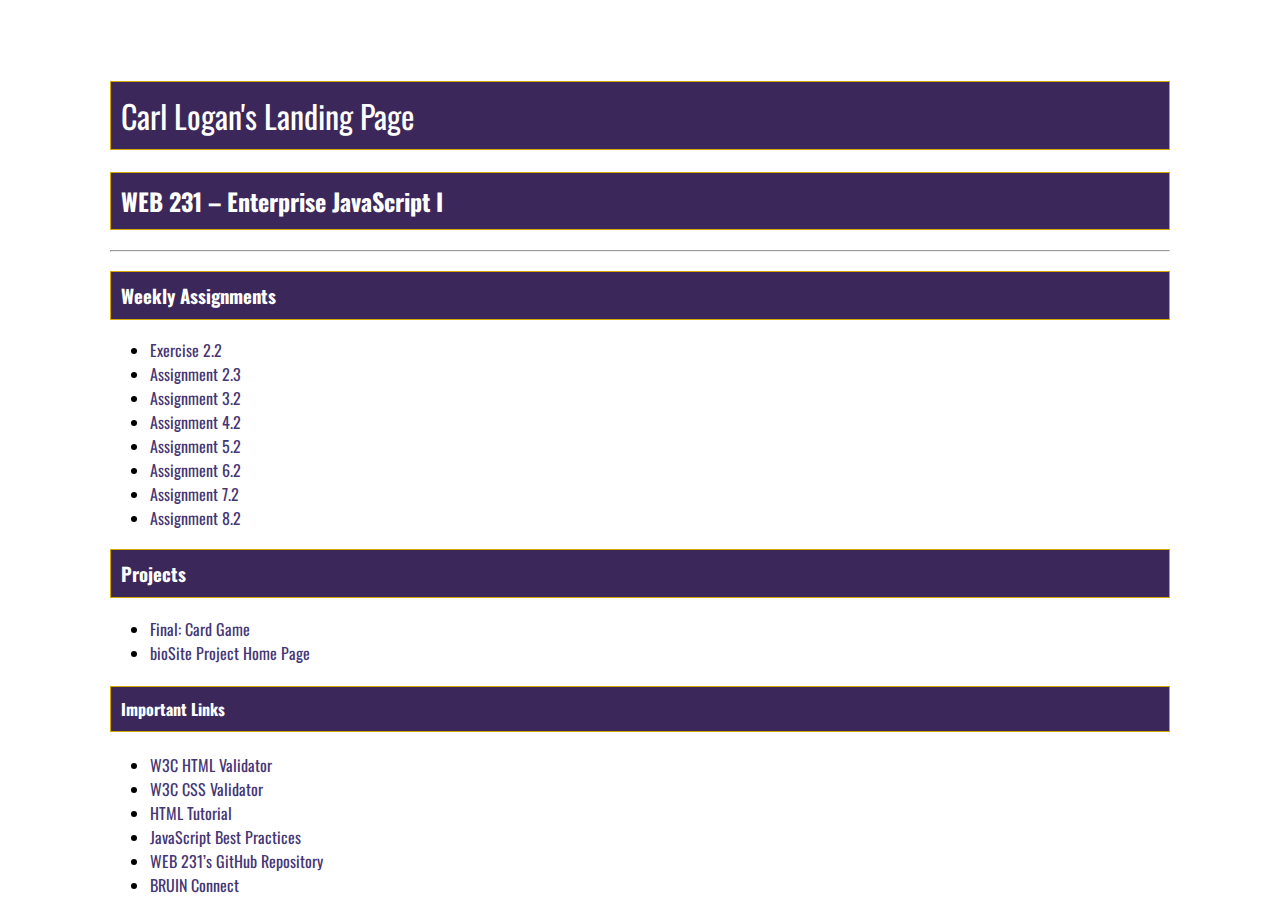
<file: index.html>
<!--
    Title: index.html
    Author: Carl Logan
    Date: 5/23/2022
    Description: Landing page for WEB 231 assignments.
-->
<!DOCTYPE html>
<html lang="en">
    <head>
        <title>WEB 231 – Enterprise JavaScript I</title>
        <link rel="stylesheet" type="text/css" href="global.css">
        <link rel="stylesheet" type="text/css" href="site.css">
        <link rel="preconnect" href="https://fonts.googleapis.com">
        <link rel="preconnect" href="https://fonts.gstatic.com" crossorigin>
        <link href="https://fonts.googleapis.com/css2?family=Oswald:wght@200;300;400;500;600;700&display=swap" rel="stylesheet">
    </head>
    <body>
        <div id="container">
            <!-- Page heading -->
            <h1>Carl Logan's Landing Page</h1>
            <!-- Course title -->
            <h2>WEB 231 – Enterprise JavaScript I</h2>
            <hr>
            <!-- List of links to the assignments for each week -->
            <h3>Weekly Assignments</h3>
            <ul>
                <li><a href="week-2/Logan-exercise2.html">Exercise 2.2</a></li>
                <li><a href="week-2/Logan-payroll.html">Assignment 2.3</a></li>
                <li><a href="week-3/Logan-temp-conversion.html">Assignment 3.2</a></li>
                <li><a href="week-4/Logan-number-game.html">Assignment 4.2</a></li>
                <li><a href="week-5/Logan-sequence-game.html">Assignment 5.2</a></li>
                <li><a href="week-6/Logan-in-n-out-books.html">Assignment 6.2</a></li>
                <li><a href="week-7/Logan-javazon.html">Assignment 7.2</a></li>
                <li><a href="week-8/Logan-alphabet-game.html">Assignment 8.2</a></li>
            </ul>
            <!-- Major projects -->
            <h3>Projects</h3>
            <ul>
                <!-- Final Projects - Week 9 -->
                <li><a href="week-9/Logan-card-game.html">Final: Card Game</a></li>
                <li><a href="https://carlloganjr.github.io/bioSite/">bioSite Project Home Page</a></li>
            </ul> 
            <!-- Reference material -->        
            <h4>Important Links</h4>  
            <ul>
                <li>
                    <a href="https://validator.w3.org/">W3C HTML Validator</a>
                </li>
                <li>
                    <a href="http://jigsaw.w3.org/css-validator/">
                        W3C CSS Validator</a>
                </li>
                <li>
                    <a href="https://www.w3schools.com/html/">HTML Tutorial</a>
                </li>
                <li>
                    <a href="https://www.w3schools.com/js/js_best_practices.asp">
                        JavaScript Best Practices</a>
                </li>
                <li>
                    <a href="https://github.com/buwebdev/web-231">
                        WEB 231’s GitHub Repository</a>
                </li>
                <li>
                    <a href="https://bruinconnect.bellevue.edu/">
                        BRUIN Connect</a>
                </li>
            </ul> 
        </div>
    </body>
</html>
</file>
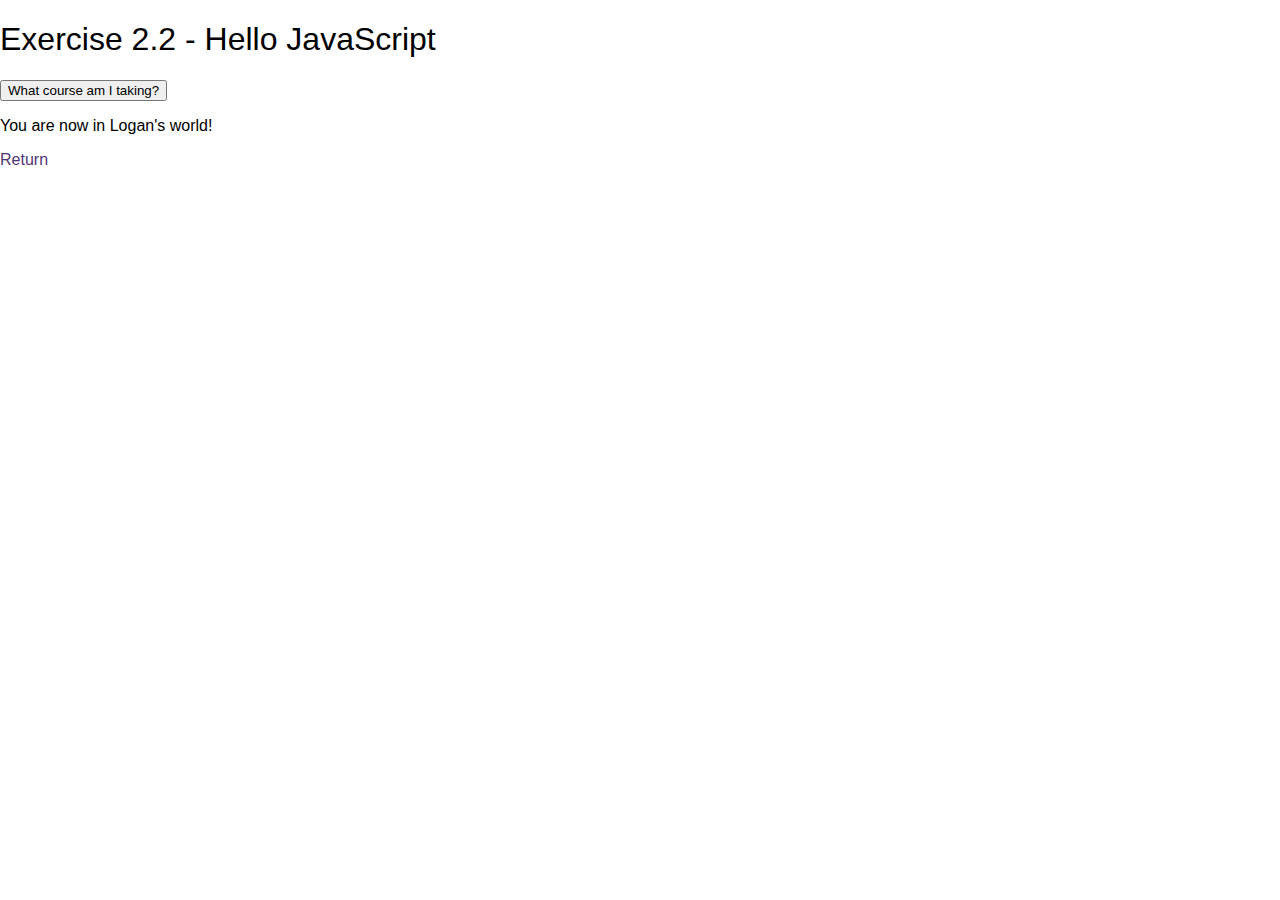
<file: week-2/Logan-exercise2.html>
<!--
    Title: Logan-exercise2.html
    Author: Carl Logan
    Date: 5/30/2022
    Description: Exercise 2 - Hello JavaScript. Learning to use javascript in
                 an HTML file with event listeners.     
-->
<!DOCTYPE html>
<html lang="en">
  <head>
    <title>WEB 231 – Enterprise JavaScript I</title>
    <link rel="stylesheet" type="text/css" href="../global.css">
  </head>
  <body>
    <!-- The assignment title for WEB 231 week-2 -->
    <h1>Exercise 2.2 - Hello JavaScript</h1>
    <!-- Button used to initiate the event for the alert -->
    <button id="btnMyCourse">What course am I taking?</button>
    <!-- This paragraph will have inner text modified using JavaScript -->
    <p id="txtMyWorld"></p>
    <!-- This link will return to the course landing page -->
    <a class="return-home" href="../index.html">Return</a>

    <!-- Include all JavaScript for this exercise within the following 
        script tags 
    -->
    <script>
      // Variable txtMyWorld will capture the paragraph element for use
      const txtMyWorld = document.getElementById('txtMyWorld');
      // Variable btnMyCourse will capture the button element for use
      const btnMyCourse = document.getElementById('btnMyCourse');
      // Variable studentLastName holds the last name of a student
      const studentLastName = "Logan";
      
      // Modify the text inside of the p element with the 'txtMyWorld' id
      txtMyWorld.innerHTML = `You are now in ${studentLastName}\'s world!`;
      // When button.btnMyCourse is clicked an alert is triggered
      btnMyCourse.addEventListener("click", function() {
      alert("WEB 231 – Enterprise JavaScript I")
      });
    </script>
  </body>
</html>
</file>
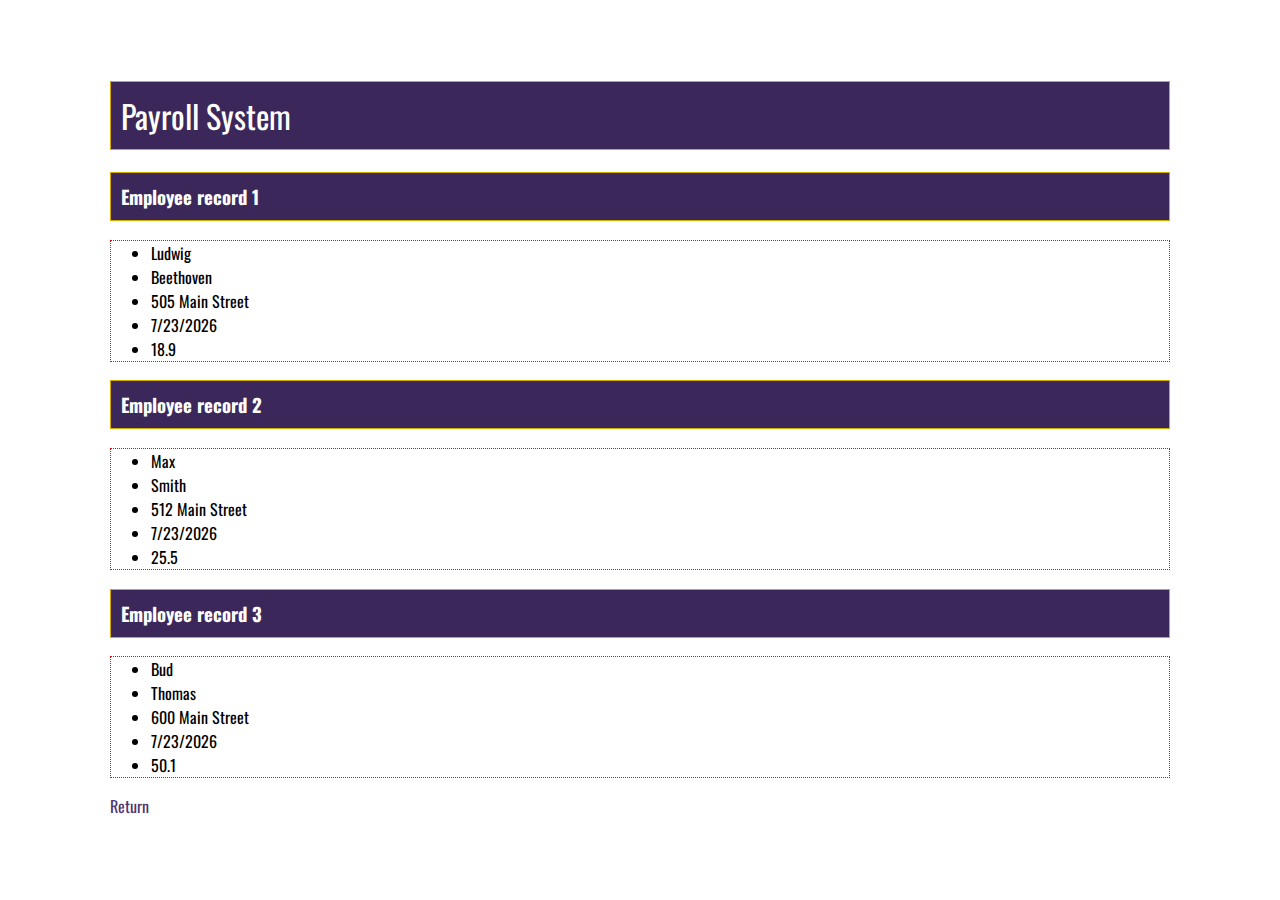
<file: week-2/Logan-payroll.html>
<!--
    Title: Logan-payroll.html
    Author: Carl Logan
    Date: 5/30/2022
    Description: Exercise 2 - Hello JavaScript. Learning to use javascript in
                 an HTML file with event listeners.     
-->
<!DOCTYPE html>
<html lang="en">
  <head>
    <title>WEB 231 – Enterprise JavaScript I</title>
    <link rel="stylesheet" type="text/css" href="../site.css">
    <link rel="stylesheet" type="text/css" href="../global.css">
    <link rel="stylesheet" type="text/css" href="Logan-payroll.css">
    <link rel="preconnect" href="https://fonts.googleapis.com">
    <link rel="preconnect" href="https://fonts.gstatic.com" crossorigin>
    <link href="https://fonts.googleapis.com/css2?family=Oswald:wght@200;300;400;500;600;700&display=swap" rel="stylesheet">
  </head>
  <body>
    <div id="container">
      <h1 id="payroll-header">Payroll System</h1>
      <h3>Employee record 1</h3>
      <ul>
        <li id="txtFirstNameLudwig"></li>
        <li id="txtLastNameBeethoven"></li>
        <li id="txtAddressLudwig"></li>
        <li id="txtHireDateLudwig"></li>
        <li id="txtPayRateLudwig"></li>
      </ul>
      <h3>Employee record 2</h3>
      <ul>
        <li id="txtFirstNameMax"></li>
        <li id="txtLastNameSmith"></li>
        <li id="txtAddressMax"></li>
        <li id="txtHireDateMax"></li>
        <li id="txtPayRateMax"></li>
      </ul>
      <h3>Employee record 3</h3>
      <ul>
        <li id="txtFirstNameBud"></li>
        <li id="txtLastNameThomas"></li>
        <li id="txtAddressBud"></li>
        <li id="txtHireDateBud"></li>
        <li id="txtPayRateBud"></li>
      </ul>
      <a class="return-home" href="../index.html">Return</a>
    </div>

    <script>
      // Today's date formatted as XX/XX/XXXX
      const today = new Date().toLocaleDateString("en-US", "numeric"); 
      // Object for "Employee record 1"
      const employee1 = {
              txtFirstNameLudwig: "Ludwig", 
              txtLastNameBeethoven: "Beethoven", 
              txtAddressLudwig: "505 Main Street",
              txtHireDateLudwig: today, 
              txtPayRateLudwig: 18.914.toFixed(1)
            };
      // Object for "Employee record 2"
      const employee2 = {
              txtFirstNameMax: "Max", 
              txtLastNameSmith: "Smith", 
              txtAddressMax: "512 Main Street",
              txtHireDateMax: today, 
              txtPayRateMax: 25.54.toFixed(1)
            };
      // Object for "Employee record 3"
      const employee3 = {
              txtFirstNameBud: "Bud", 
              txtLastNameThomas: "Thomas", 
              txtAddressBud: "600 Main Street",
              txtHireDateBud: today, 
              txtPayRateBud: 50.123.toFixed(1)
            }; 
    
      /* 
        This function takes the employee object and modifies the list
        item element to include the value for each corresponding key.
      */
      function listEmployee(employee) {
        for(const [key, value] of Object.entries(employee)) {
          document.getElementById(`${key}`).innerHTML = value;
        };
      }

      // call this function to populate under ordered list for employee 1
      listEmployee(employee1);
      // call this function to populate under ordered list for employee 2
      listEmployee(employee2);
      // call this function to populate under ordered list for employee 3
      listEmployee(employee3);
    </script>
  </body>
</html>
</file>
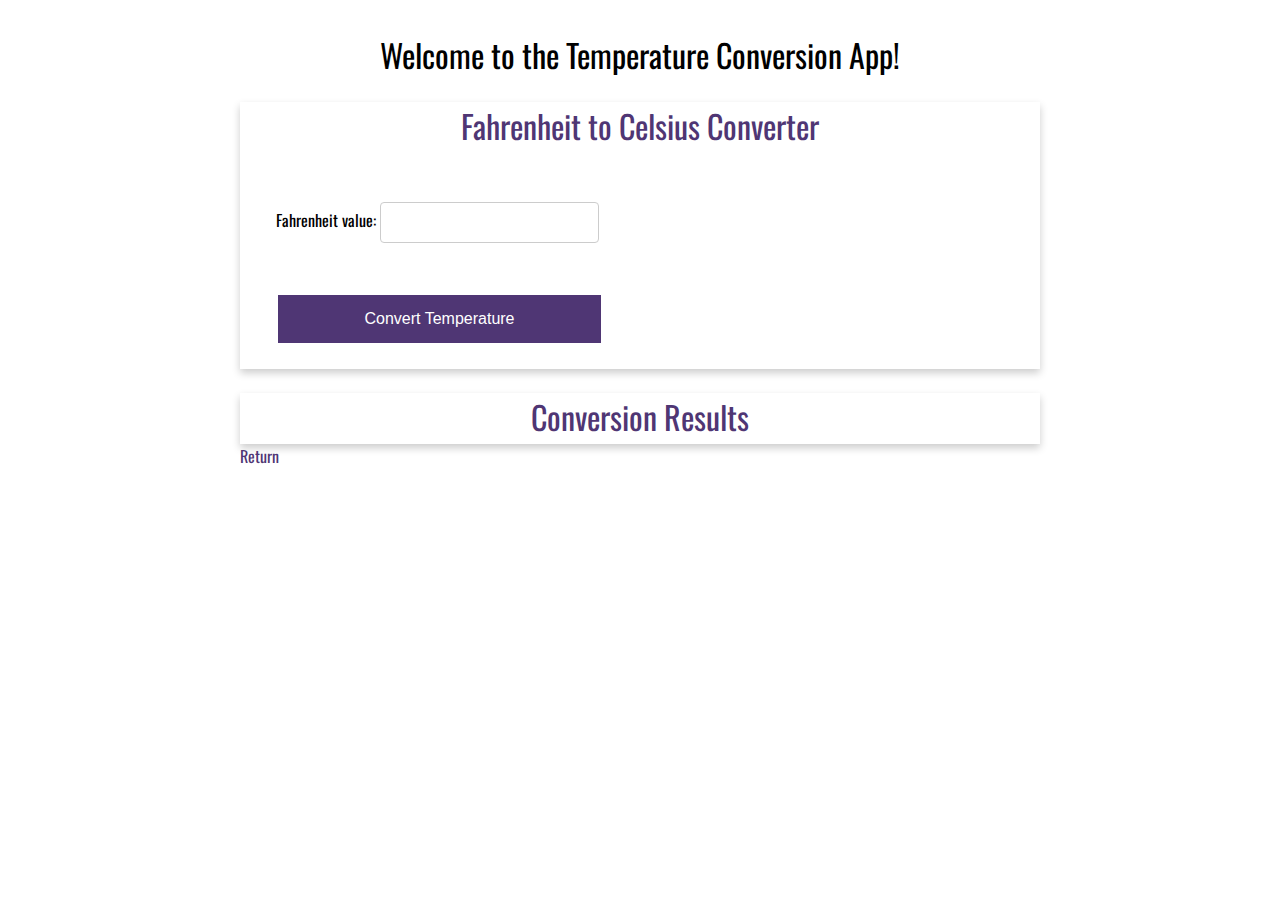
<file: week-3/Logan-temp-conversion.html>
<!--
    Title: Logan-temp-conversion.html
    Author: Carl Logan
    Date: 6/6/2022
    Description: HTML and script for temp conversion app.
-->
<!DOCTYPE html>
<html lang="en">
    <head>
        <title>WEB 231 – Enterprise JavaScript I</title>
        <link rel="stylesheet" type="text/css" href="../global.css">
        <link rel="stylesheet" type="text/css" href="Logan--temp-conversion.css">        
        <link rel="preconnect" href="https://fonts.googleapis.com">
        <link rel="preconnect" href="https://fonts.gstatic.com" crossorigin>
        <link href="https://fonts.googleapis.com/css2?family=Oswald:wght@200;300;400;500;600;700&display=swap" rel="stylesheet">
    </head>
   <body>
     <div id="container">
       <h1 class="app-header">Welcome to the Temperature Conversion App!</h1>
       <!-- container to hold the form inputs -->
       <div class="card">
         <!-- Title for the card -->
         <div class="card-title">
          Fahrenheit to Celsius Converter
         </div>
         <!-- Content container for the card -->
         <div class="card-content">
           <!-- Container for the form -->
          <div class="form">
            <!-- Form field containing a text input to capture user values -->
            <div class="form-field">
              <label for="txtFahrenheit">Fahrenheit value:</label>
              <input type="text" id="txtFahrenheit" 
              name="txtFahrenheit" class="input">
            </div>
            <!-- Form field containing a button to trigger an event -->
            <div class="form-field">
              <button class="btn btn-primary full-width" id="btnConversion">
                Convert Temperature
              </button>
            </div>
          </div>
        </div>
       </div>
       <!-- This card will contain the results from the input #txtFahrenheit -->
       <div class="card">
        <div class="card-title">
          Conversion Results
         </div>
         <!-- Results will be shown here -->
         <div class="card-content" id="convertedTemp"></div>
       </div>
        <!-- This link will return to the course landing page -->
        <a class="return-home" href="../index.html">Return</a>
     </div>
     <!-- JavaScript for the input and button  -->
     <script>
       // onclick event to trigger the arrow function
       document.getElementById("btnConversion").onclick = () => {
         // capture the value from the input
        const fahrenheit = document.getElementById("txtFahrenheit").value;
        // convert the fahrenheit value
        let convertedTemp = ((parseFloat(fahrenheit) - 32) / 1.8).toFixed(2);
        // modify the #convertedTemp under Conversion Results 
        document.getElementById("convertedTemp").innerHTML = convertedTemp;
       }
     </script>
   </body>
</html>
</file>
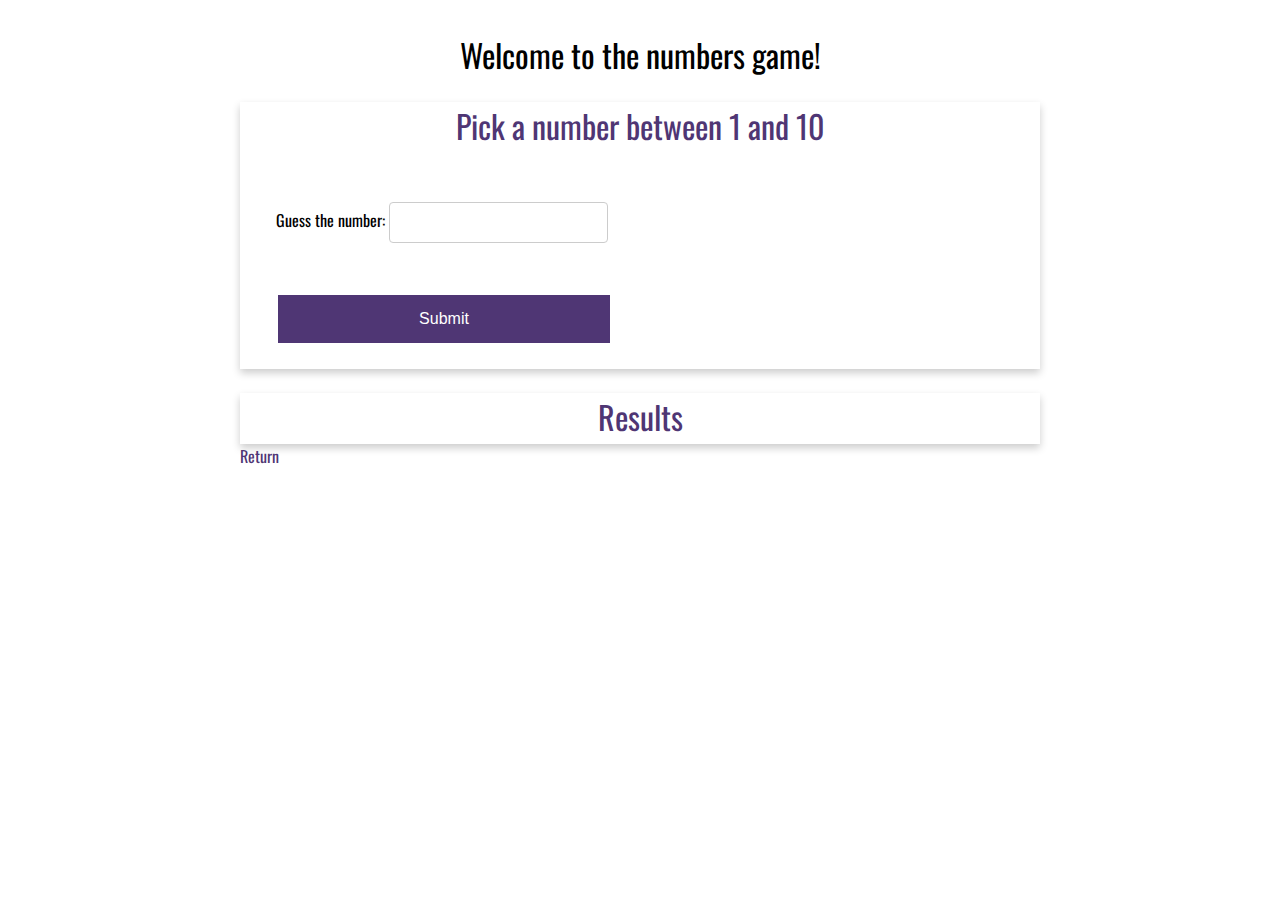
<file: week-4/Logan-number-game.html>
<!--
    Title: Logan-number-game.html
    Author: Carl Logan
    Date: 6/13/2022
    Description: Assignment 4.2 - Number Guessing Game     
-->
<!DOCTYPE html>
<html lang="en">
  <head>
    <title>WEB 231 – Enterprise JavaScript I</title>
    <link rel="stylesheet" type="text/css" href="../global.css">
    <link rel="stylesheet" type="text/css" href="Logan-number-game.css">
    <link rel="preconnect" href="https://fonts.googleapis.com">
    <link rel="preconnect" href="https://fonts.gstatic.com" crossorigin>
    <link href="https://fonts.googleapis.com/css2?family=Oswald:wght@200;300;400;500;600;700&display=swap" rel="stylesheet">
  </head>
  <body>
    <div id="container">
      <h1 class="app-header">Welcome to the numbers game!</h1>
      <!-- container to hold the form inputs -->
      <div class="card">
        <!-- Title for the card -->
        <div class="card-title">
          Pick a number between 1 and 10
        </div>
        <!-- Content container for the card -->
        <div class="card-content">
          <!-- Container for the form -->
         <div class="form">
           <!-- Form field containing a text input to capture user values -->
           <div class="form-field">
             <label for="txtMyNumber">Guess the number:</label>
             <input type="text" id="txtMyNumber" 
             name="txtMyNumber" class="input">
           </div>
           <!-- Form field containing a button to trigger an event -->
           <div class="form-field">
             <button class="btn btn-primary full-width" id="btnSubmit">
              Submit
             </button>
           </div>
         </div>
       </div>
      </div>
      <!-- This card will contain the results from the input #txtFahrenheit -->
      <div class="card">
       <div class="card-title">
         Results
        </div>
        <!-- Results will be shown here -->
        <div class="card-content" id="result"></div>
      </div>
       <!-- This link will return to the course landing page -->
       <a class="return-home" href="../index.html">Return</a>
    </div>
    <script>
      //generate a random number between 1 and 10
      const rnd = Math.floor((Math.random() * 10) + 1);
      // grab the container for the result
      const result = document.getElementById("result");

      // onclick event to trigger the arrow function
      document.getElementById("btnSubmit").onclick = () => {
        // capture the user input
        let myNumber = document.getElementById("txtMyNumber").value;
        /* 
          determine if the user input is number between 1 and 10.
          if the number is less than 0 or greater than 10, ask the
          user to pick another number
        */
        if(myNumber <= 0 || myNumber >= 11) {
          result.innerHTML = "Please pick a number between 1 and 10";
        }
        // determine if the user input is less than the random number
        else if (myNumber > rnd) {
          result.innerHTML = `The number is less than ${myNumber}`;
        }
        // determine if the user input is greater than the random number
        else if (myNumber < rnd) {
          result.innerHTML = `The number is greater than ${myNumber}`;
        }
        // determine if the user input is equal to the random number
        else if (myNumber == rnd) {
          result.innerHTML = "Congratulations! You picked the correct number!";
        }
        /* 
          if the user input is anything other than a number, ask the user
          to pick another number
        */
        else {
          result.innerHTML = "Please pick a number between 1 and 10";
        }
      }
    </script>
  </body>
</html>
</file>
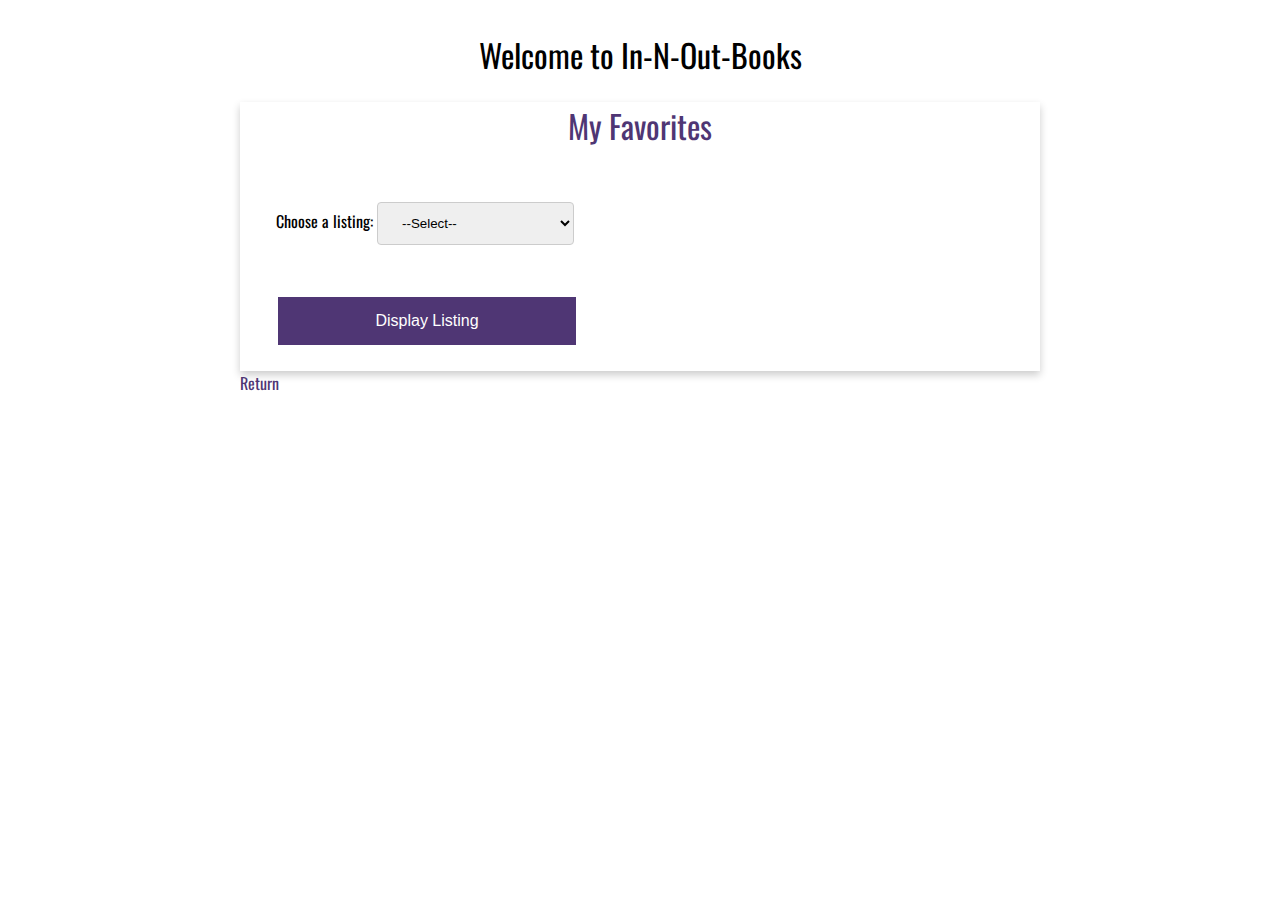
<file: week-6/Logan-in-n-out-books.html>
<!--
    Title: Logan-in-n-out-books.html
    Author: Carl Logan
    Date: 6/28/2022
    Description: Assignment 6.2 - In-N-Out-Books     
-->
<!DOCTYPE html>
<html lang="en">
  <head>
    <title>WEB 231 – Enterprise JavaScript I</title>
    <link rel="stylesheet" type="text/css" href="../global.css">
    <link rel="stylesheet" type="text/css" href="Logan-in-n-out-books.css">
    <link rel="preconnect" href="https://fonts.googleapis.com">
    <link rel="preconnect" href="https://fonts.gstatic.com" crossorigin>
    <link href="https://fonts.googleapis.com/css2?family=Oswald:wght@200;300;400;500;600;700&display=swap" rel="stylesheet">
  </head>
  <body>
    <div id="container">
      <h1 class="app-header">Welcome to In-N-Out-Books</h1>
      <!-- container to hold the form inputs -->
      <div class="card">
        <!-- Title for the card -->
        <div class="card-title">
          My Favorites
        </div>
        <!-- Content container for the card -->
        <div class="card-content">
          <!-- Container for the form -->
         <div class="form">
           <!-- Form field containing a text input to capture user values -->
           <div class="form-field">
             <label for="favoriteList">Choose a listing:</label>
             <!-- Drop down menu with options to be selected by the user -->
             <select id="favoriteList" 
             name="favoriteList" class="drop-down-menu">
             <option value="select">--Select--</option>
             <option value="books">Top 3 Favorite Books</option>
             <option value="authors">Top 3 Favorite Authors</option>
            </select>
           </div>
           <!-- Form field containing a button to trigger an event -->
           <div class="form-field">
             <button class="btn btn-primary full-width" id="btnDisplayListing">
              Display Listing
             </button>
           </div>
         </div>
       </div>
      </div>

      <!-- This card will contain the results for Top 3 Favorite Books -->
      <div id="favorite-books">
        <div class="card-title">
            Top 3 Favorite Books
        </div>
        <div class="card-content">
            <table id="books">
                <thead>
                    <tr>
                        <th>ISBN</th>
                        <th>Title</th>
                        <th>Pages</th>
                    </tr>
                </thead>
                <tbody id="tableBooks"></tbody>
            </table>
        </div>
      </div>

      <!-- This card will contain the results for Top 3 Favorite Authors -->
      <div id="favorite-authors">
        <div class="card-title">
            Top 3 Favorite Authors
        </div>
        <div class="card-content">
            <table id="authors">
                <thead>
                    <tr>
                        <th>Name</th>
                        <th>Genre</th>
                    </tr>
                </thead>
                <tbody id="tableAuthors"></tbody>
            </table>
        </div>
      </div>

      <div id="message" class="card">
        <div class="card-title">
          Please make a selection.
      </div>
      </div>

       <!-- This link will return to the course landing page -->
       <a class="return-home" href="../index.html">Return</a>
    </div>
    <script>
      const DUNE = {isbn: "044100590X", title: "Dune", pages: "528"};
      const EMPYRION = {isbn: "0310205093", title: "Empyrion", pages: "480"};
      const EMPRISE = {isbn: "1612424546", title: "Emprise", pages: "358"};

      const CARD = {name: "Orson Scott Card", genre: "Science Fiction"};
      const HERBERT = {name: "Frank Herbert", genre: "Science Fiction"};
      const LAWHEAD = {name: "Stephen R. Lawhead", genre: "Fantasy"};

      let books = document.getElementById("favorite-books");
      let authors = document.getElementById("favorite-authors");
      let select = document.getElementById("message");

      books.style.display = "none";
      authors.style.display = "none";
      select.style.display = "none";

      const choice = document.getElementById("favoriteList");
      let sequenceResult = document.getElementById("result");
      const tableBooks = document.getElementById("tableBooks");
      const tableAuthors = document.getElementById("tableAuthors");

      function bookDisplay(book) {
        tableBooks.innerHTML += "<tr><td>" + book.isbn + "</td><td>" + 
        book.title + "</td><td>" + book.pages + "</td></tr>";
      }

      function authorDisplay(author) {
        tableAuthors.innerHTML += "<tr><td>" + author.name + "</td><td>" 
        + author.genre + "</td></tr>";
      }

      bookDisplay(DUNE);
      bookDisplay(EMPYRION);
      bookDisplay(EMPRISE);

      authorDisplay(CARD);
      authorDisplay(HERBERT);
      authorDisplay(LAWHEAD); 

      // onclick event to trigger the arrow function
      document.getElementById("btnDisplayListing").onclick = () => {
        if(choice.value == "books") {
          select.style.display = "none";
          authors.style.display = "none";
          books.style.display = "block";
        }
        else if(choice.value == "authors") {
          select.style.display = "none";
          books.style.display = "none";
          authors.style.display = "block";          
        }
        else {
          books.style.display = "none";
          authors.style.display = "none";
          select.style.display = "block";
        }
      }
    </script>
  </body>
</html>
</file>
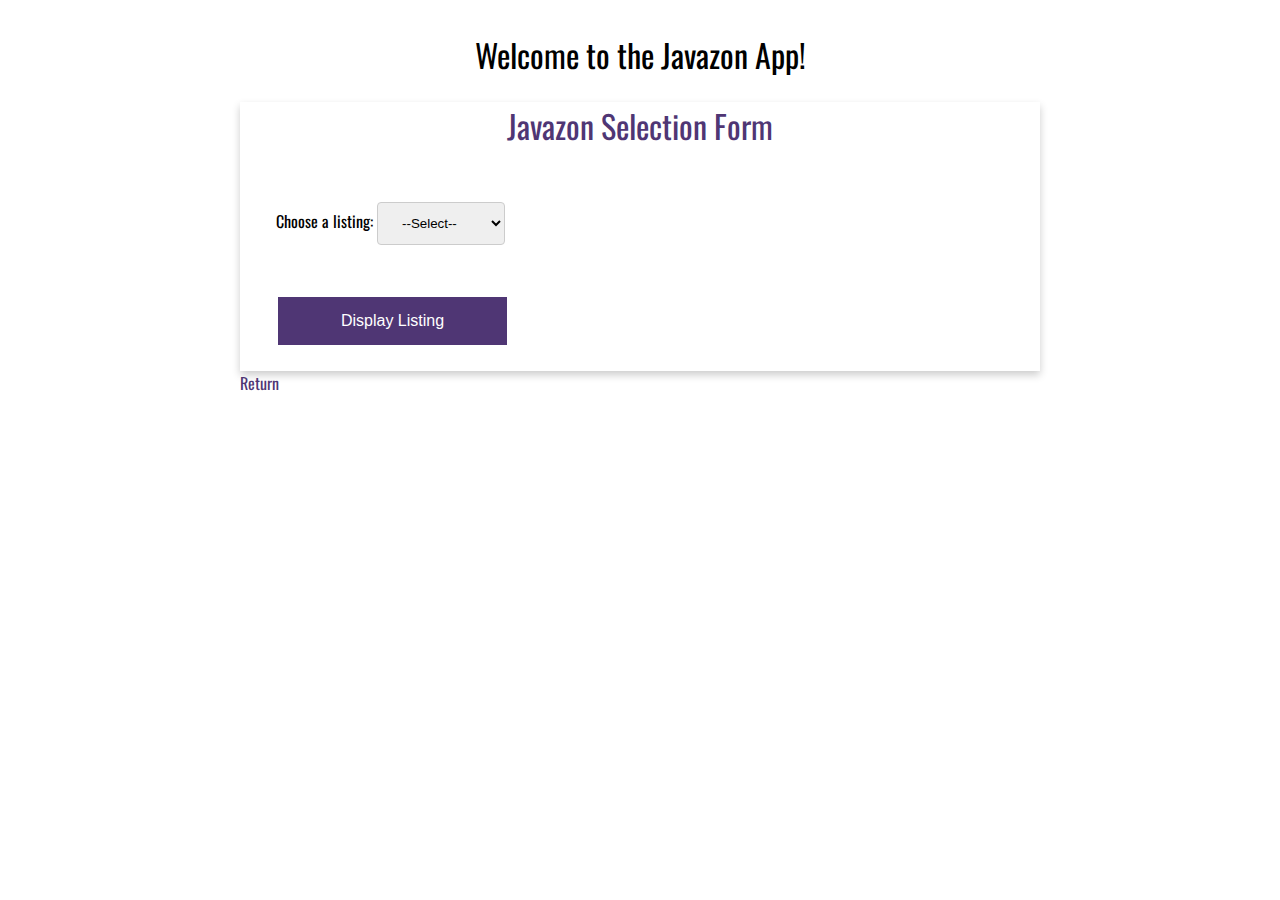
<file: week-7/Logan-javazon.html>
<!--
    Title: Logan-javazon.html
    Author: Carl Logan
    Date: 7/9/2022
    Description: Assignment 7.2 - Javazon   
-->
<!DOCTYPE html>
<html lang="en">
  <head>
    <title>WEB 231 – Enterprise JavaScript I</title>
    <link rel="stylesheet" type="text/css" href="../global.css">
    <link rel="stylesheet" type="text/css" href="Logan-javazon.css">
    <link rel="preconnect" href="https://fonts.googleapis.com">
    <link rel="preconnect" href="https://fonts.gstatic.com" crossorigin>
    <link href="https://fonts.googleapis.com/css2?family=Oswald:wght@200;300;400;500;600;700&display=swap" rel="stylesheet">
  </head>
  <body>
    <div id="container">
      <h1 class="app-header">Welcome to the Javazon App!</h1>
      <!-- container to hold the form inputs -->
      <div class="card">
        <!-- Title for the card -->
        <div class="card-title">
          Javazon Selection Form
        </div>
        <!-- Content container for the card -->
        <div class="card-content">
          <!-- Container for the form -->
         <div class="form">
           <!-- Form field containing a text input to capture user values -->
           <div class="form-field">
             <label for="javazonList">Choose a listing:</label>
             <!-- Drop down menu with options to be selected by the user -->
             <select id="javazonList" 
             name="javazonList" class="drop-down-menu">
             <option value="select">--Select--</option>
             <option value="products">Products</option>
             <option value="services">Services</option>
             <option value="employees">Employees</option>
            </select>
           </div>
           <!-- Form field containing a button to trigger an event -->
           <div class="form-field">
             <button class="btn btn-primary full-width" id="btnDisplayListing">
              Display Listing
             </button>
           </div>
         </div>
       </div>
      </div>
      <!-- This link will return to the course landing page -->
      <a class="return-home" href="../index.html">Return</a>

      <!-- This card will contain the results for Javazon Products -->
      <div id="products">
        <div class="card-title">
            Javazon Products
        </div>
        <div class="card-content">
            <table id="books">
                <thead>
                    <tr>
                        <th>Product ID</th>
                        <th>Description</th>
                        <th>Price</th>
                        <th>Quantity</th>
                        <th>Total Value</th>
                    </tr>
                </thead>
                <tbody id="productTable"></tbody>
            </table>
        </div>
      </div>

      <!-- This card will contain the results for Javazon Services -->
      <div id="services">
        <div class="card-title">
          Javazon Services
        </div>
        <div class="card-content">
            <table id="authors">
                <thead>
                    <tr>
                        <th>Service ID</th>
                        <th>Description</th>
                        <th>Hourly Rate</th>
                        <th>Minimum Billable Hours</th>
                    </tr>
                </thead>
                <tbody id="servicesTable"></tbody>
            </table>
        </div>
      </div>

      <!-- This card will contain the results for Javazon Employees -->
      <div id="employees">
        <div class="card-title">
          Javazon Employees
        </div>
        <div class="card-content">
            <table id="authors">
                <thead>
                    <tr>
                        <th>Employee ID</th>
                        <th>Last Name</th>
                        <th>First Name</th>
                        <th>Salary</th>
                    </tr>
                </thead>
                <tbody id="employeeTable"></tbody>
            </table>
        </div>
      </div>

      <!-- This card will display a message for all other selections -->
      <div id="message" class="card">
        <div class="card-title">
          Please make a selection.
      </div>
    </div>
    <script>
      // Use this class to create additional Product objects
      class Product {
        constructor(id, description, price, quantity) {
          this.id = id;
          this.description = description;
          this.price = price;
          this.quantity = quantity;
          this.totalValue = (this.price * this.quantity).toFixed(2);
        }

        tableDisplay(element) {
          element.innerHTML += "<tr><td>" + this.id + "</td><td>" + 
          this.description + "</td><td>" + this.price + "</td><td>" +
          this.quantity + "</td><td>" + this.totalValue + "</td></tr>";
        }
      }

      // Use this class to create additional Services objects
      class Services {
        constructor(id, description, hourlyRate, min) {
          this.id = id;
          this.description = description;
          this.hourlyRate = (hourlyRate).toFixed(2);
          this.min = min;
        }

        tableDisplay(element) {
          element.innerHTML += "<tr><td>" + this.id + "</td><td>" + 
          this.description + "</td><td>" + this.hourlyRate + "</td><td>" +
          this.min + "</td></tr>";
        }
      }

      // Use this class to create additional Employee objects
      class Employee {
        constructor(id, firstName, lastName, salary) {
          this.id = id;
          this.firstName = firstName;
          this.lastName = lastName;
          this.salary = (salary).toFixed(2);
        }

        tableDisplay(element) {
          element.innerHTML += "<tr><td>" + this.id + "</td><td>" + 
          this.lastName + "</td><td>" + this.firstName + "</td><td>" +
          this.salary + "</td></tr>";
        }
      }

      // new objects using the Product class
      const cookBook = new Product(9780002789010, "Cook Good Food", 19.98, 3);
      const game = new Product(9780002787512, "Star Shooter", 79.98, 1);
      const plantStand = new Product(9780002945231, "Plant Stand", 29.49, 2);
      const cards = new Product(9780002777890, "Baseball Cards", 0.99, 22);
      const paper = new Product(9780002789111, "Craft Paper", 1.57, 36);

      // new objects using the Services class
      const webDev = new Services(001, "Web Development", 300.00, 10);
      const cloud = new Services(002, "Cloud Computing Setup", 250.00, 40);
      const infoTech = new Services(003, "IT Consulting", 500.00, 80);

      // new objects using the Employee class
      const susanHenry = new Employee(3308, "Susan", "Henry", 28.15);
      const troyJacob = new Employee(3309, "Troy", "Jacob", 108.93);
      const lanceWilson = new Employee(3310, "Lance", "Wilson", 55.55);
      const halMartin = new Employee(3311, "Hal", "Martin", 12.01);
      const missyJones = new Employee(3312, "Missy", "Jones", 43.17);

      // captured elements to be manipulated throughout the application
      const products = document.getElementById("products");
      const services= document.getElementById("services");
      const employees = document.getElementById("employees");
      const select = document.getElementById("message");
      const dropDown = document.getElementById("javazonList");
      const productTable = document.getElementById("productTable");
      const servicesTable = document.getElementById("servicesTable");
      const employeeTable = document.getElementById("employeeTable");

      /* 
       * this function will iterate over an array of objects to aid
       * in displaying information to a table utilizing similar
       * object methods
       */
      function tableDisplay(productArray, divElement) {
        productArray.forEach(element => {
          element.tableDisplay(divElement);
        });
      }

      // display object information to each respective table
      tableDisplay([cookBook, game, plantStand, cards, paper], productTable);
      tableDisplay([webDev, cloud, infoTech], servicesTable);
      tableDisplay([susanHenry, troyJacob, lanceWilson, halMartin, missyJones],
                    employeeTable);

      // initial display for each div is set to 'none'
      products.style.display = "none";
      services.style.display = "none";
      employees.style.display = "none";
      select.style.display = "none";

      // onclick event to trigger the arrow function
      document.getElementById("btnDisplayListing").onclick = () => {
        /* 
         * based on the select value the switch statement will 
         * display the appropriate div
         */
        switch(dropDown.value) {
          case "products":
            products.style.display = "block";
            services.style.display = "none";
            employees.style.display = "none";
            select.style.display = "none";
            break;
          case "services":
            products.style.display = "none";
            services.style.display = "block";
            employees.style.display = "none";
            select.style.display = "none";
            break;
          case "employees":
            products.style.display = "none";
            services.style.display = "none";
            employees.style.display = "block";
            select.style.display = "none";
            break;
          case "select":
            products.style.display = "none";
            services.style.display = "none";
            employees.style.display = "none";
            select.style.display = "block";
        }
      }
    </script>
  </body>
</html>
</file>
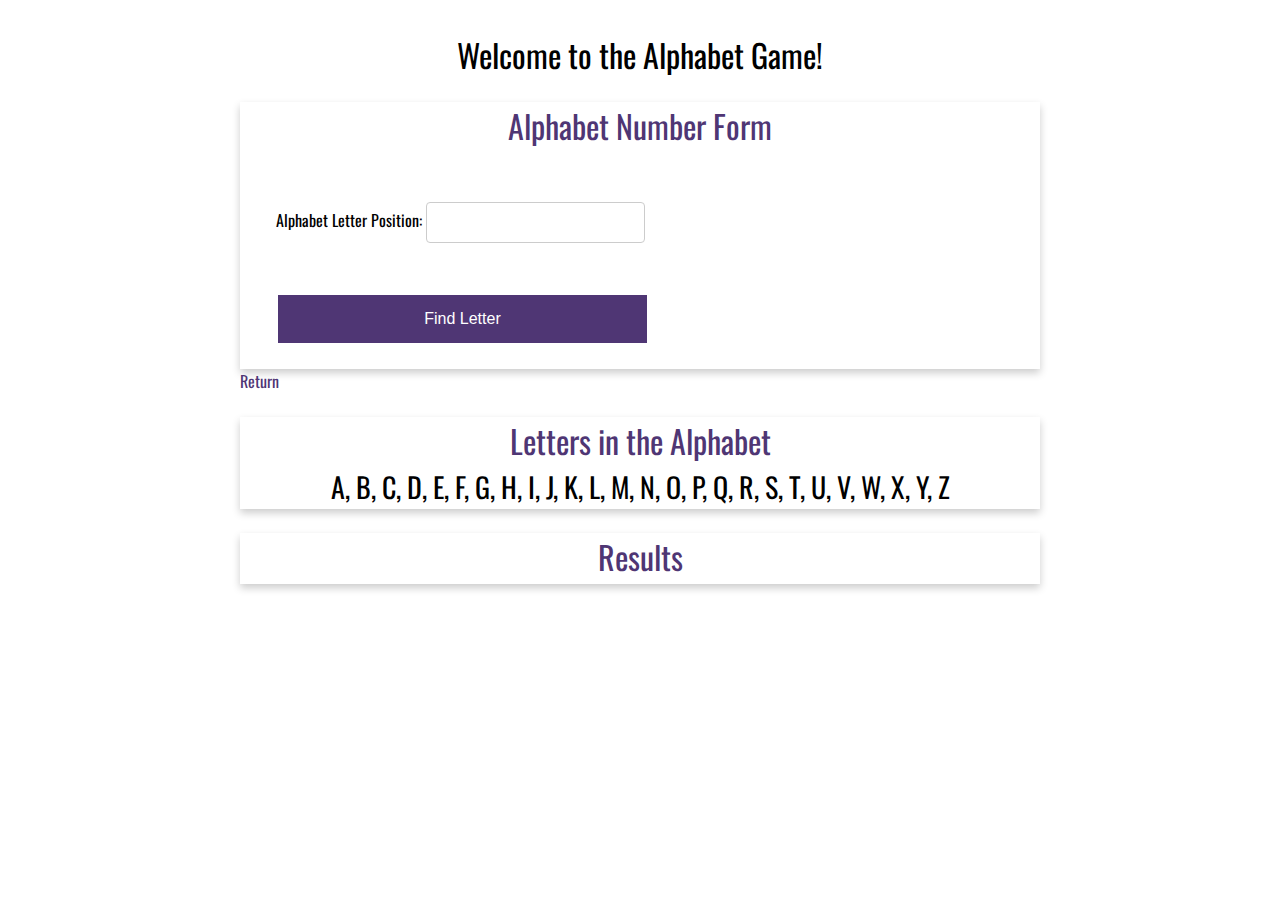
<file: week-8/Logan-alphabet-game.html>
<!--
    Title: Logan-alphabet-game.html
    Author: Carl Logan
    Date: 7/11/2022
    Description: Assignment 8.2 - Alphabet Game  
-->
<!DOCTYPE html>
<html lang="en">
  <head>
    <title>WEB 231 – Enterprise JavaScript I</title>
    <link rel="stylesheet" type="text/css" href="../global.css">
    <link rel="stylesheet" type="text/css" href="Logan-alphabet-game.css">
    <link rel="preconnect" href="https://fonts.googleapis.com">
    <link rel="preconnect" href="https://fonts.gstatic.com" crossorigin>
    <link href="https://fonts.googleapis.com/css2?family=Oswald:wght@200;300;400;500;600;700&display=swap" rel="stylesheet">
  </head>
  <body>
    <div id="container">
      <h1 class="app-header">Welcome to the Alphabet Game!</h1>
      <!-- container to hold the form inputs -->
      <div class="card">
        <!-- Title for the card -->
        <div class="card-title">
          Alphabet Number Form
        </div>
        <!-- Content container for the card -->
        <div class="card-content">
          <!-- Container for the form -->
         <div class="form">
           <!-- Form field containing a text input to capture user values -->
           <div class="form-field">
             <label for="txtPosition">Alphabet Letter Position:</label>
            <input type="number" id="txtPosition" name="txtPosition" class="input">
           </div>
           <!-- Form field containing a button to trigger an event -->
           <div class="form-field">
             <button class="btn btn-primary full-width" id="btnFindLetter">
              Find Letter
             </button>
           </div>
         </div>
       </div>
      </div>
      <!-- This link will return to the course landing page -->
      <a class="return-home" href="../index.html">Return</a>

      <!-- This card will contain the Letters -->
      <div class="card" id>
        <div class="card-title">
            Letters in the Alphabet
        </div>
        <div class="card-content" id="alphabet">
          <!-- content will appear here -->
        </div>
      </div>

      <!-- This card will contain the results for Letters -->
      <div class="card">
        <div class="card-title">
            Results
        </div>
        <div class="card-content" id="result">
          <!-- content will appear here -->
        </div>
      </div>

    </div><!-- end container -->
    
    <script>
      /*
      Title: How To Generate an Alphabet JavaScript Array
      Author: RayRay
      Date: 1/28/2022
      Description: https://betterprogramming.pub/how-to-generate-an-alphabet-javascript-array-eae6940ea646
                   under Get the correct letter from the alphabet 
      */
      const alphabet = [...Array(26)].map((_, i) => String.fromCharCode(i + 97));
      /* end attribution */

      // iterate over the alphabet array to create a string
      let alphabetOutput = "";
      for (let i in alphabet) {
        alphabetOutput += alphabet[i].toUpperCase() + ", ";
      }

      // display the alphabetOutput to the alphabet div
      document.getElementById("alphabet").innerHTML = 
      alphabetOutput.slice(0,-2);

      // capture the result div for later use
      const result = document.getElementById("result");

      // onclick event to trigger the arrow function
      document.getElementById("btnFindLetter").onclick = () => {
        const pos = document.getElementById("txtPosition").value;
        let letter = alphabet[pos-1];
        
        // determine which message to display based on the letter value
        if(letter === undefined) {
          result.innerHTML = `There are not ${pos} letters in the alphabet`;
        }
        else {
          result.innerHTML = `${letter.toUpperCase()}
                               is at position ${pos} in the alphabet`;
        }
      }

    </script>
  </body>
</html>
</file>
<file: global.css>
/* 
    Title: global.css
    Author: Carl Logan
    Date: 5/23/2022
    Description: Standard CSS styling to be used for assignments.
*/

body {
    margin: 0;
    font-family: "Oswald", Verdana, Arial, sans-serif;
}

header {
    background-color: #3c275a;
    color: white;
    padding: 1px;
    text-align: center;
}

#container {
    padding: 10px;
}

h1 {
    font-weight: 400;
}

.card {
    box-shadow: 0 4px 8px 0 rgba(0, 0, 0, 0.2);
    transition: box-shadow 0.3s;
}

.card-title {
    text-align: center;
    font-size: 2em;
    color: #4F3674;
    font-weight: 400;
}

.card-content {
    padding: 2px 16px;
}

.card:hover {
    box-shadow: 0 8px 16px 0 rgba(0, 0, 0, 0.2);
}

.btn {
    border: none;
    text-align: center;
    text-decoration: none;
    display: inline-block;
    font-size: 16px;
    margin: 4px 2px;
    cursor: pointer;
    padding: 15px 32px;
    color: black;
}

.btn-primary {
    background-color: #4F3674;
    color: white;
}

.btn-primary:hover {
    background-color: #D6A800;
    color: #4F3674;
}

.input {
    padding: 12px 20px;
    margin: 8px 0;
    display: inline-block;
    border: 1px solid #ccc;
    border-radius: 4px;
    box-sizing: border-box;
}

.full-width {
    width: 100%;
}

.form {
    display: inline-grid;
    grid-template-columns: auto;
}

.form-field {
    padding: 20px;
}

.form-results {
    width: 600px;
    margin: 3% auto 0;
}

.return-home {
    color: #4F3674;
    text-decoration: none;
}

.return-home:hover {
    background-color: #D6A800;
    color: #4F3674;
}

.return-home:visited {
    color: #3C275A;
}

.drop-down-menu {
    padding: 12px 20px;
    margin: 8px 0;
    display: inline-block;
    border: 1px solid #ccc;
    border-radius: 4px;
    box-sizing: border-box;
}
</file>
<file: site.css>
/* 
    Title: site.css
    Author: Carl Logan
    Date: 5/23/2022
    Description: Styling for the index.html file.
*/

/* The font style for the entire page is set with alternatives. */
body {
    font-family: "Oswald", Verdana, Arial, sans-serif;
}

#container {
    margin-top: 50px;
    margin-left: 100px;
    margin-right: 100px;
}

h1, h2, h3, h4 {
    background-color: #3C275A;
    color: white;
    border: 1px solid #D6A800;
    padding: 10px;
}

/* Set link color and style. */
a {
    color: #453674;
    text-decoration: none;
}

/* Set link color and background in hover state. */
a:hover {
    background-color: #D6A800;
    color: #4F3674;
}

/* Set link color in visited state. */
a:visited {
    color: #3C275A;
}
</file>
<file: week-2/Logan-payroll.css>
/* 
    Title: Logan-payroll.css
    Author: Carl Logan
    Date: 5/30/2022
    Description: Styling for the Logan-payroll.html file.
*/

/* styling for each employee record */
ul {
  border: 1px dotted red;
}
</file>
<file: week-3/Logan--temp-conversion.css>
/* 
    Title: Logan-temp-conversion.css
    Author: Carl Logan
    Date: 6/6/2022
    Description: CSS styling for Logan-temp-conversion.html.
*/

/* Center the header text */
.app-header {
  text-align: center;
}

/* Center the converted text and increase font size */
#convertedTemp {
  text-align: center;
  font-size: 28px;
}

#container {
  width: 800px;
  margin: auto;
}

.card, .form {
  margin: 3% auto 0;
}
</file>
<file: week-4/Logan-number-game.css>
/* 
    Title: Logan-number-game.css
    Author: Carl Logan
    Date: 6/13/2022
    Description: CSS styling for Logan-number-game.html.
*/

/* Center the header text */
.app-header {
  text-align: center;
}

/* Center the converted text and increase font size */
#result {
  text-align: center;
  font-size: 28px;
}

#container {
  width: 800px;
  margin: auto;
}

.card, .form {
  margin: 3% auto 0;
}
</file>
<file: week-6/Logan-in-n-out-books.css>
/* 
    Title: Logan-in-n-out-books.css
    Author: Carl Logan
    Date: 6/28/2022
    Description: CSS styling for Logan-in-n-out-books.html.
*/

/* Center the header text */
.app-header {
  text-align: center;
}

/* Center the converted text and increase font size */
#result {
  text-align: center;
  font-size: 28px;
}

#container {
  width: 800px;
  margin: auto;
}

.card, .form, #favorite-books, #favorite-authors {
  margin: 3% auto 0;
}

#books, #authors {
  border-collapse: collapse;
  width: 100%;
  margin-bottom: 30px;
}

#books th, #authors th {
  padding: 12px 0;
  text-align: left;
  background-color: #4F3674;
  color: white;
}

#books td, #books th, #authors td, #authors th {
  border: 1px solid #ddd;
  padding: 8px;
}

tr:hover {
  background-color: #D6A800;
  color: #4F3674;
  cursor: pointer;
}

#favorite-books, #favorite-authors {
  box-shadow: 0 4px 8px 0 rgba(0, 0, 0, 0.2);
  transition: box-shadow 0.3;
}

#favorite-books:hover, #favorite-authors:hover {
  box-shadow: 0 8px 16px 0 rgba(0, 0, 0, 0.2);
}
</file>
<file: week-7/Logan-javazon.css>
/* 
    Title: Logan-javazon.css
    Author: Carl Logan
    Date: 7/9/2022
    Description: CSS styling for Logan-javazon.html.
*/

/* Center the header text */
.app-header {
  text-align: center;
}

/* Center the converted text and increase font size */
#result {
  text-align: center;
  font-size: 28px;
}

#container {
  width: 800px;
  margin: auto;
}

.card, .form, #favorite-books, #favorite-authors {
  margin: 3% auto 0;
}

#books, #authors {
  border-collapse: collapse;
  width: 100%;
  margin-bottom: 30px;
}

#books th, #authors th {
  padding: 12px 0;
  text-align: left;
  background-color: #4F3674;
  color: white;
}

#books td, #books th, #authors td, #authors th {
  border: 1px solid #ddd;
  padding: 8px;
}

tr:hover {
  background-color: #D6A800;
  color: #4F3674;
  cursor: pointer;
}

#favorite-books, #favorite-authors {
  box-shadow: 0 4px 8px 0 rgba(0, 0, 0, 0.2);
  transition: box-shadow 0.3;
}

#favorite-books:hover, #favorite-authors:hover {
  box-shadow: 0 8px 16px 0 rgba(0, 0, 0, 0.2);
}
</file>
<file: week-8/Logan-alphabet-game.css>
/* 
    Title: Logan-alphabet-game.css
    Author: Carl Logan
    Date: 7/11/2022
    Description: CSS styling for Logan-alphabet-game.html.
*/

/* Center the header text */
.app-header {
  text-align: center;
}

/* Center the converted text and increase font size */
#result, #alphabet {
  text-align: center;
  font-size: 28px;
}

/* control width and margin for the main container */
#container {
  width: 800px;
  margin: auto;
}

/* margin control for typical containers */
.card, .form {
  margin: 3% auto 0;
}
</file>
